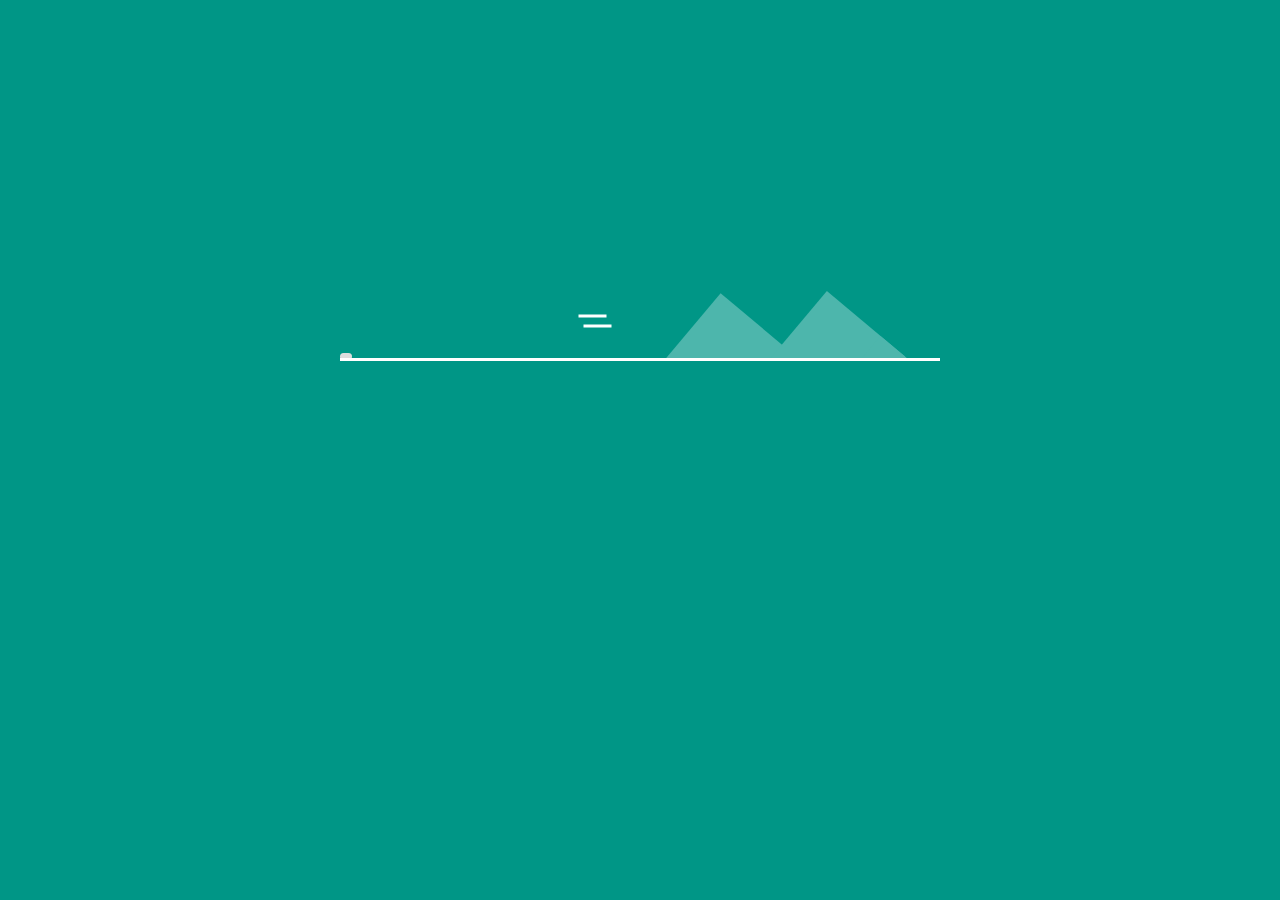
<file: animation.html>
<!DOCTYPE html>
<html lang="en">
<head>
    <meta charset="UTF-8">
    <meta http-equiv="X-UA-Compatible" content="IE=edge">
    <meta name="viewport" content="width=device-width, initial-scale=1.0">
    <title>Animation</title>
    <link rel="stylesheet" href="effects.css">
</head>
<body>
    
    <div class="loop-wrapper">
        <div class="mountain"></div>
        <div class="tree"></div>
        <div class="truck"></div>
        <div class="wheels"></div>
        <div class="rock"></div>
        
       
       
    </div>
    
</body>
</html>
</file>
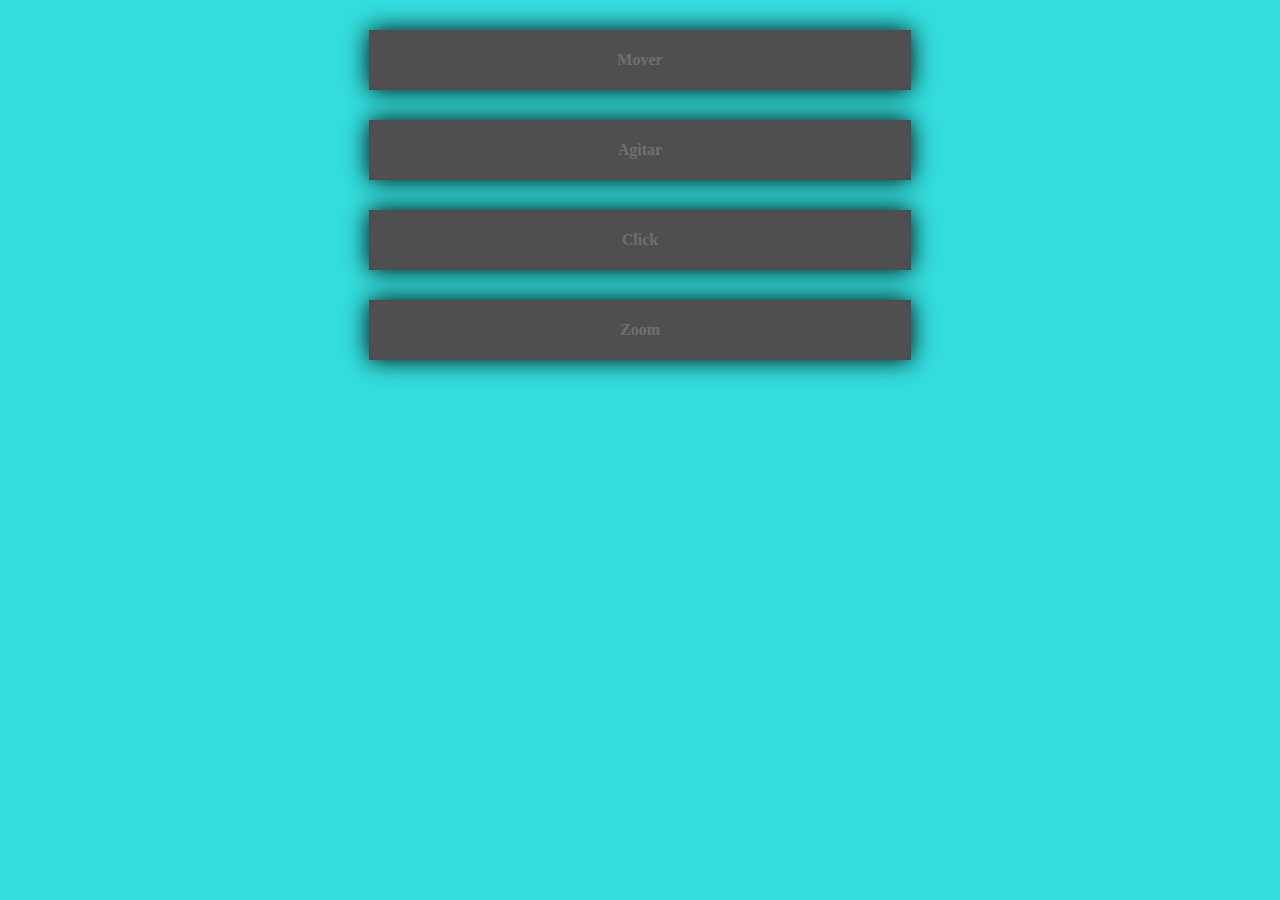
<file: botones.html>
<!DOCTYPE html>
<html lang="en">
<head>
    <link rel="stylesheet" href="botones.css">
    <meta charset="UTF-8">
    <meta http-equiv="X-UA-Compatible" content="IE=edge">
    <meta name="viewport" content="width=device-width, initial-scale=1.0">
    <title>Animación</title>
</head>
<body>
    <div class="wiggle">
        <a href="#">Mover</a>
    </div>
    <div class="shake">
        <a href="#">Agitar</a>
    </div>
    <div class="pulse">
        <a href="#">Click</a>
    </div>
    <div class="zoom">
        <a href="#">Zoom</a>
    </div>
</body>
</html>
</file>
<file: effects.css>
body{
    background: #009686;
    overflow: hidden;
    font-family:'Open Sans',sans-serif;
}
.loop-wrapper{
    margin:0 auto;
    position:relative;
    display: block;
    width: 600px;
    height: 350px;
    overflow: hidden;
    border-bottom:3px solid #fff;
    color: #eee;
}
.tree{
    position: absolute;
    height: 100px;
    width: 35px;
   bottom:0;
   background:url(https://s3-us-west-2.amazonaws.com/s.cdpn.io/130015/tree.svg) no-repeat ;
}
.truck, .wheels{
    transition:all ease;
    width:85px ;
    margin-right:-60px;
    bottom:0px;
    right:50%;
    position: absolute;
    background:#000
}
.truck{
    background:url(https://s3-us-west-2.amazonaws.com/s.cdpn.io/130015/truck.svg) no-repeat;
    background-size:container;
    height:60px;
}
.wheels{
    background:url(https://s3-us-west-2.amazonaws.com/s.cdpn.io/130015/wheels.svg);
    height:15px;
    margin-bottom:0;
}
.truck:before{
content:" ";
position:absolute;
width:25px;
box-shadow:
-30px 28px 0 1.5px #fff,
-35px 18px 0 1.5px #fff;
}
.rock{
    margin-top:-17%;
    height:2%;
    width:2%;
    bottom:-2px;
    border-radius:20px;
    position:absolute;
    background:#ddd;
}
.mountain{
    position:absolute;
    right:-300px;
    bottom:-20px;
    width:2px;
    height:2px;
    box-shadow:
    0 0 0 70px #4DB6AC,
    60px 50px 0 70px #4DB6AC,
    50px 90px 0 50px #4DB6AC,
    250px 250px 0 50px #4DB6AC,
    250px 320px 0 50px #4DB6AC,
    320px 400px 0 50px #4DB6AC;
    transform: rotate(130deg);
    animation:mtn 20s linear infinite;
}
.tree{animation:tree 3s 0.000s linear infinite;}
.rock{animation:tree 44s -0.530s linear infinite;}
@keyframes tree{
    0%{transform:translate(1350px);}
    
    100%{transform:translate(-50px);}
}
@keyframes rock{
    0%   {right:-200px;}
    100% {right:2000px;}
}
</file>
<file: botones.css>
body{
    background:#3dd;
}
a{
    width: 500px;
    margin: auto;
    background: #4f4f4f;
    padding:20px;
    overflow:hidden;
    box-shadow:0 0 25px #000;
    margin-top:30px;
    border:1px solid #4444;
    text-align: center;
    display:block;
    color: #6f6f6f;
    text-decoration:none;
    font-weight:bold;
}
.wiggle a:hover{
    animation:wiggle 75ms infinite;
    animation-timing-function: linear;
}
@keyframes wiggle{
    0% {transform: translate(2px,0); }
    50% {transform: translate(-2px,0);}
    100% {transform: translate(2px,0); }
}
.shake a:hover{
    animation:shake 1ms infinite;
    animation-timing-function: linear;
}
@keyframes shake{
    0% {transform: rotate(.5rad); }
    50% {transform: rotate(-.5rad);}
    100% {transform: rotate(.5rad); }
}
.pulse a:hover{
    animation:pulse 800ms infinite;
    animation-timing-function: linear;
}
@keyframes pulse{
   0%{ transform:scale(1);}
   50%{ transform:scale(1.1);}
   
}
.zoom a:hover{
   transform:scale(1.1);
   transition: all ease 500ms
}
</file>
